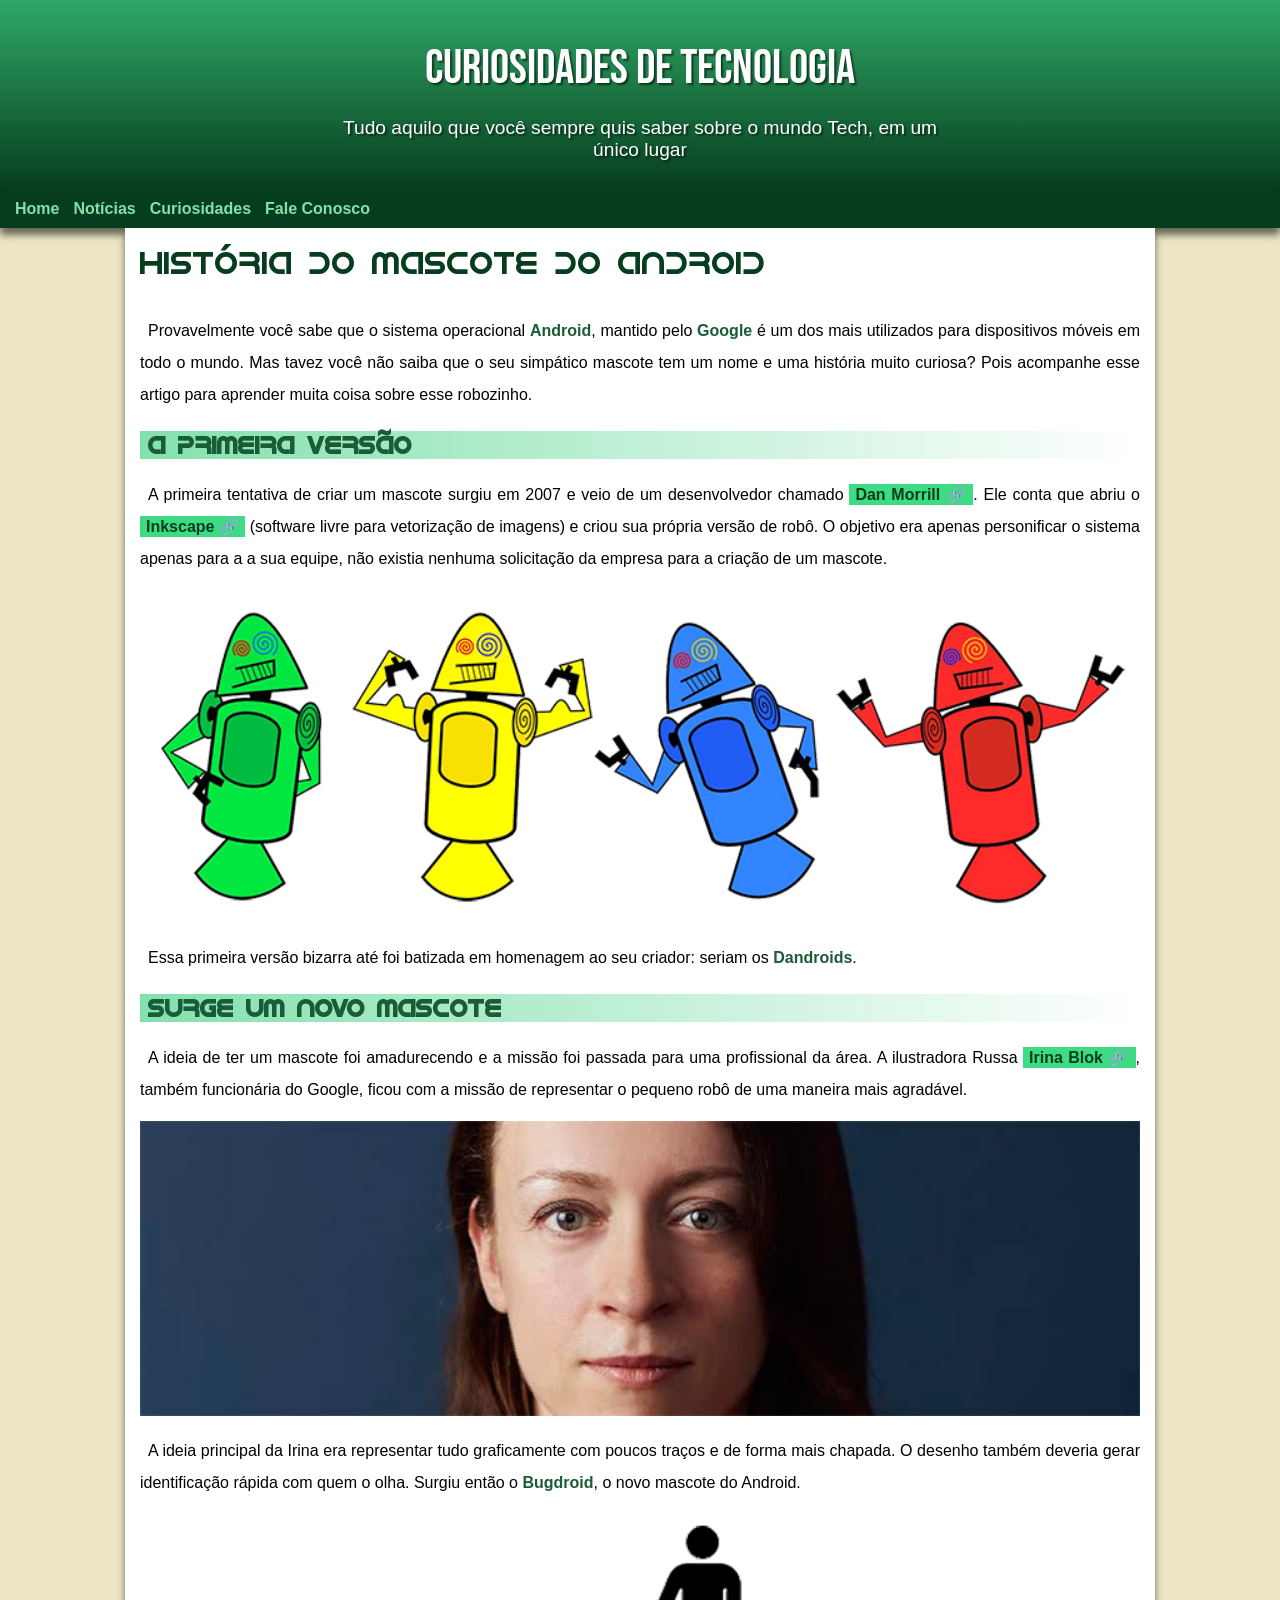
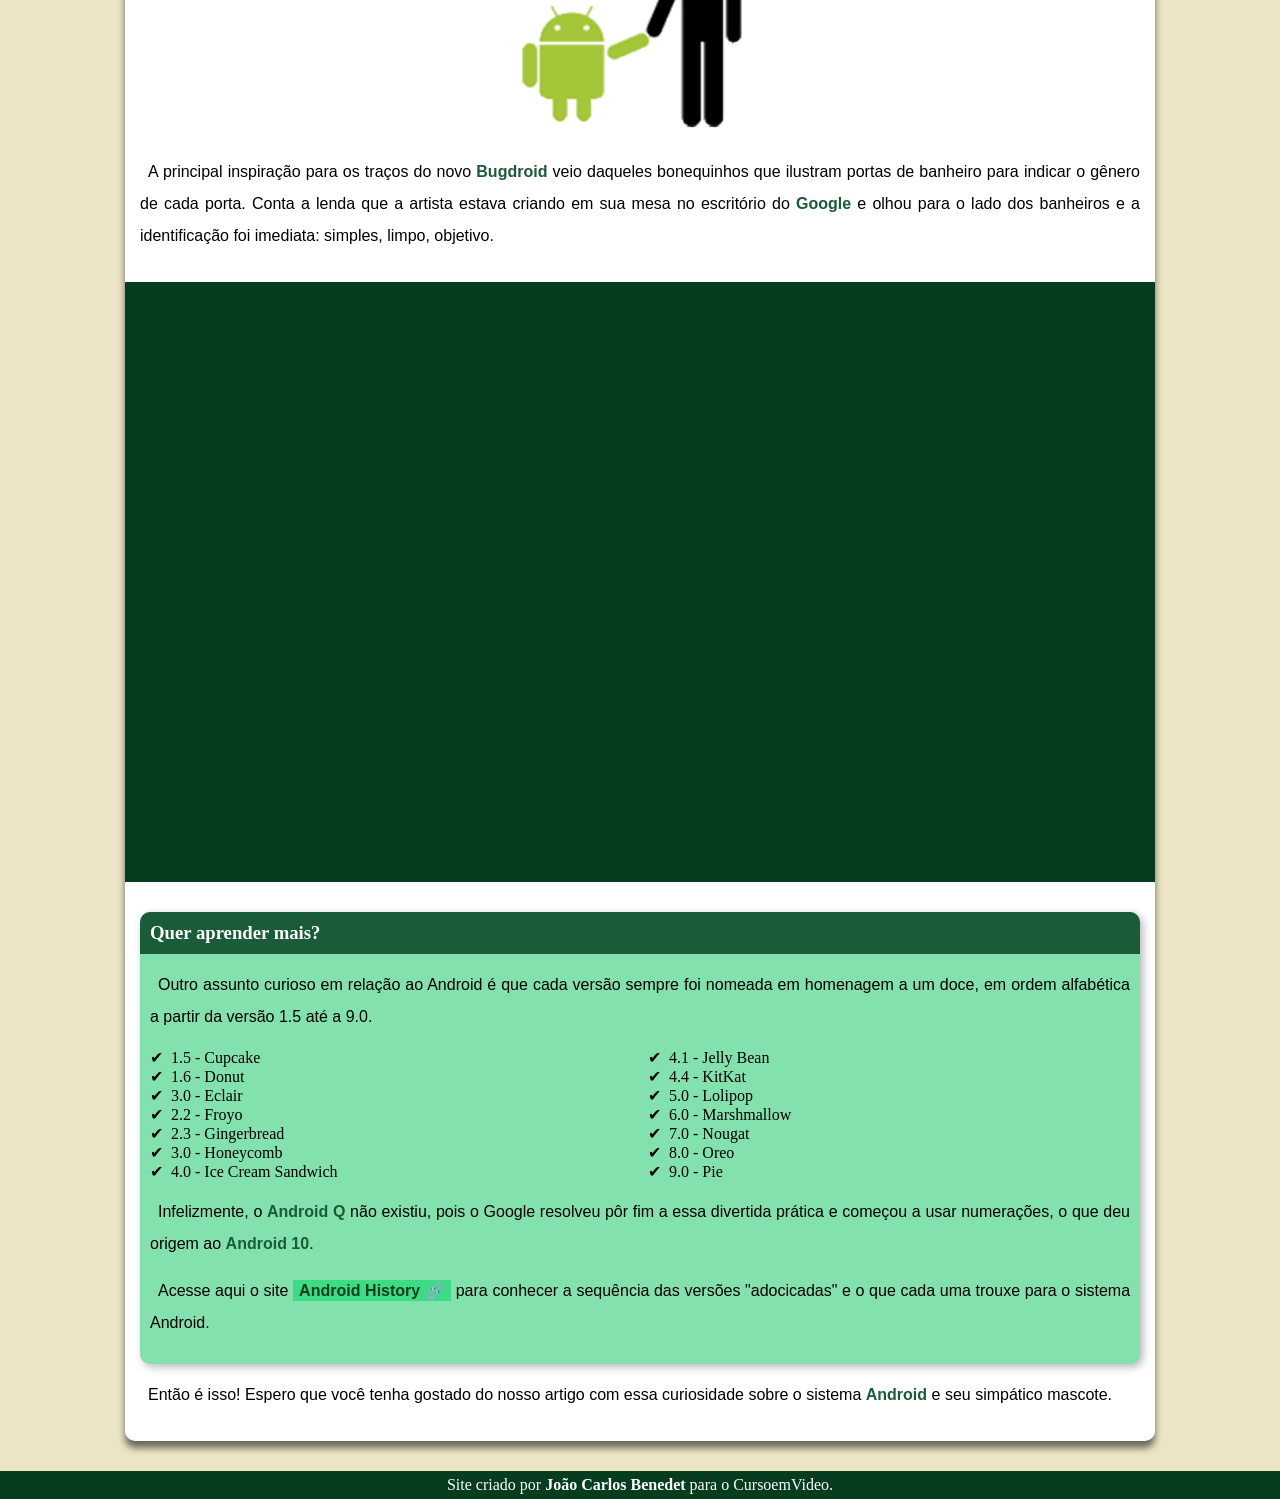
<file: index.html>
<!DOCTYPE html>
<html lang="pt-br">
<head>
    <meta charset="UTF-8">
    <meta http-equiv="X-UA-Compatible" content="IE=edge">
    <meta name="viewport" content="width=device-width, initial-scale=1.0">
    <link rel="sthortcut icon" href="../imagens/favicon.ico">
    <link rel="stylesheet" href="estilos/styles.css">
    <title>Projeto Android</title>
</head>
<body>
    <header>
        <h1>Curiosidades de Tecnologia</h1>
        <p>Tudo aquilo que você sempre quis saber sobre o mundo Tech, em um único lugar</p>
    </header>
    <nav>
        <a href="#">Home</a>
        <a href="#">Notícias</a>
        <a href="#">Curiosidades</a>
        <a href="#">Fale Conosco</a>
    </nav>
    <main>
        <h1>História do Mascote do Android</h1>
        <p>Provavelmente você sabe que o sistema operacional <strong>Android</strong>, mantido pelo <strong>Google</strong> é um dos mais utilizados para dispositivos móveis em todo o mundo. Mas tavez você não saiba que o seu simpático mascote tem um nome e uma história muito curiosa? Pois acompanhe esse artigo para aprender muita coisa sobre esse robozinho.</p>

        <h2>A primeira versão</h2>
        <p>A primeira tentativa de criar um mascote surgiu em 2007 e veio de um desenvolvedor chamado <a href="https://androidcommunity.com/dan-morrill-shows-us-the-android-mascot-that-almost-was-20130103/" target="_blank" class="externo">Dan Morrill</a>. Ele conta que abriu o <a href="https://inkscape.org/pt-br/" target="_blank" class="externo">Inkscape</a> (software livre para vetorização de imagens) e criou sua própria versão de robô. O objetivo era apenas personificar o sistema apenas para a a sua equipe, não existia nenhuma solicitação da empresa para a criação de um mascote.</p>

        <picture>
            <source media="(max-width: 670px)" srcset="../imagens/dan-droids-pq.png" alt="Imagem Dandroids vertical" type="image/png">
            <img src="imagens/dan-droids.png" alt="Imagem Dandroids horizontal" type="image/png">
        </picture>

        <p>Essa primeira versão bizarra até foi batizada em homenagem ao seu criador: seriam os <strong>Dandroids</strong>.</p>

        <h2>Surge um novo mascote</h2>
        <p>A ideia de ter um mascote foi amadurecendo e a missão foi passada para uma profissional da área. A ilustradora Russa <a href="https://www.irinablok.com/android" target="_blank" class="externo">Irina Blok</a>, também funcionária do Google, ficou com a missão de representar o pequeno robô de uma maneira mais agradável.</p>

        <picture>
            <source media="(max-width: 670px)" srcset="../imagens/irina-blok-pq.jpg" alt="Imagem Irina vertical" type="image/jpg">
            <img src="imagens/irina-blok.jpg" alt="Imagem Irina horizontal" type="image/jpg">
        </picture>

        <p>A ideia principal da Irina era representar tudo graficamente com poucos traços e de forma mais chapada. O desenho também deveria gerar identificação rápida com quem o olha. Surgiu então o <strong>Bugdroid</strong>, o novo mascote do Android.</p>

        <picture>
            <img src="imagens/bugdroid.png" alt="Imagem pessoa de mãos dadas com Bugdroid" class="pequena">
        </picture>

        <p>A principal inspiração para os traços do novo <strong>Bugdroid</strong> veio daqueles bonequinhos que ilustram portas de banheiro para indicar o gênero de cada porta. Conta a lenda que a artista estava criando em sua mesa no escritório do <strong>Google</strong> e olhou para o lado dos banheiros e a identificação foi imediata: simples, limpo, objetivo.</p>

        <div class="video">
           <iframe width="560" height="315" src="https://www.youtube.com/embed/l2UDgpLz20M" title="YouTube video player" frameborder="0" allow="accelerometer; autoplay; clipboard-write; encrypted-media; gyroscope; picture-in-picture; web-share" allowfullscreen></iframe>
        </div>

        <aside>
            <h3>Quer aprender mais? </h3>

            <p>Outro assunto curioso em relação ao Android é que cada versão sempre foi nomeada em homenagem a um doce, em ordem alfabética a partir da versão 1.5 até a 9.0.</p>

            <ul>
                <li>1.5 - Cupcake</li>
                <li>1.6 - Donut</li>
                <li>3.0 - Eclair</li>
                <li>2.2 - Froyo</li>
                <li>2.3 - Gingerbread</li>
                <li>3.0 - Honeycomb</li>
                <li>4.0 - Ice Cream Sandwich</li>
                <li>4.1 - Jelly Bean</li>
                <li>4.4 - KitKat</li>
                <li>5.0 - Lolipop</li>
                <li>6.0 - Marshmallow</li>
                <li>7.0 - Nougat</li>
                <li>8.0 - Oreo</li>
                <li>9.0 - Pie</li>
            </ul>

            <p>Infelizmente, o <strong>Android Q</strong> não existiu, pois o Google resolveu pôr fim a essa divertida prática e começou a usar numerações, o que deu origem ao <strong>Android 10</strong>.</p>
            <p>Acesse aqui o site <a href="https://www.android.com/intl/en_uk/history/#/donut" target="_blank" class="externo">Android History</a> para conhecer a sequência das versões "adocicadas" e o que cada uma trouxe para o sistema Android.</p>
        </aside>

        <p>Então é isso! Espero que você tenha gostado do nosso artigo com essa curiosidade sobre o sistema <strong>Android</strong> e seu simpático mascote.</p>

    </main>
    <footer>
        <p>Site criado por <strong>João Carlos Benedet</strong> para o <a href="">CursoemVideo</a>.</p>
    </footer>
</body>
</html>
</file>
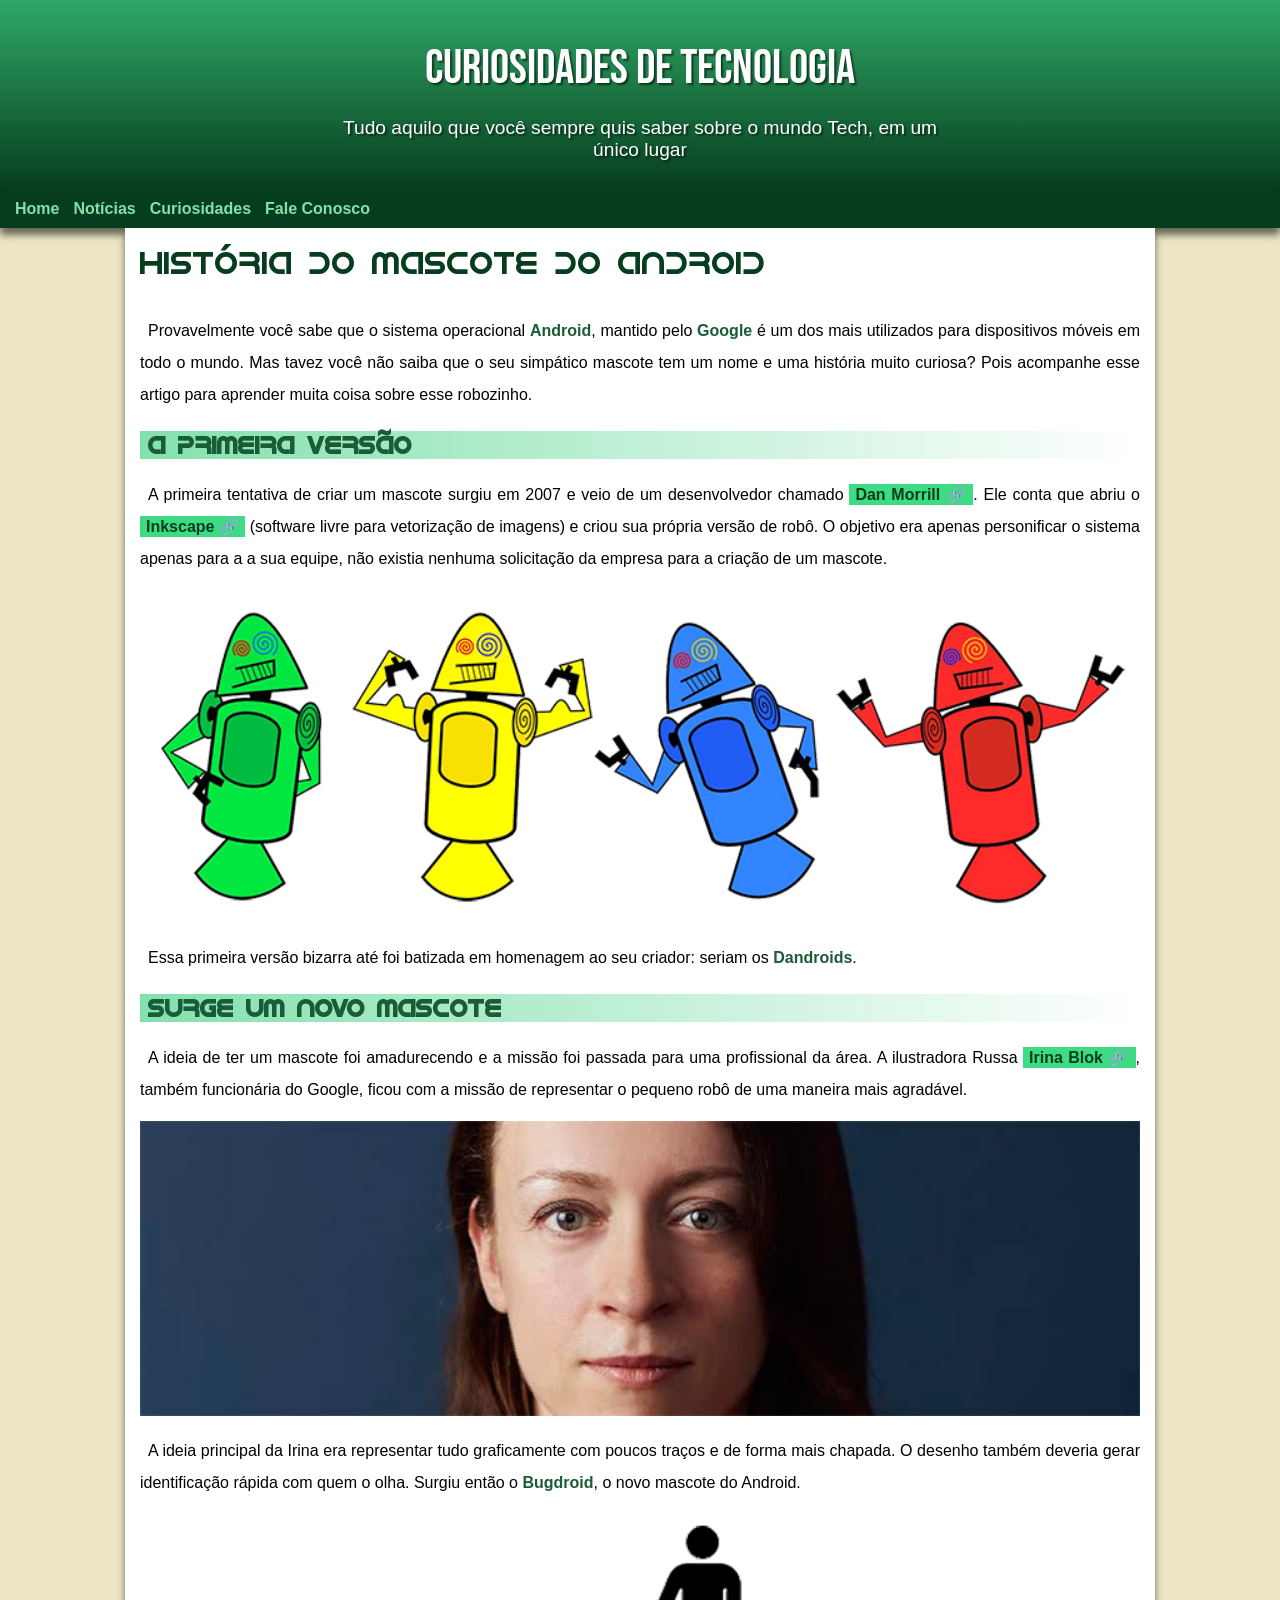
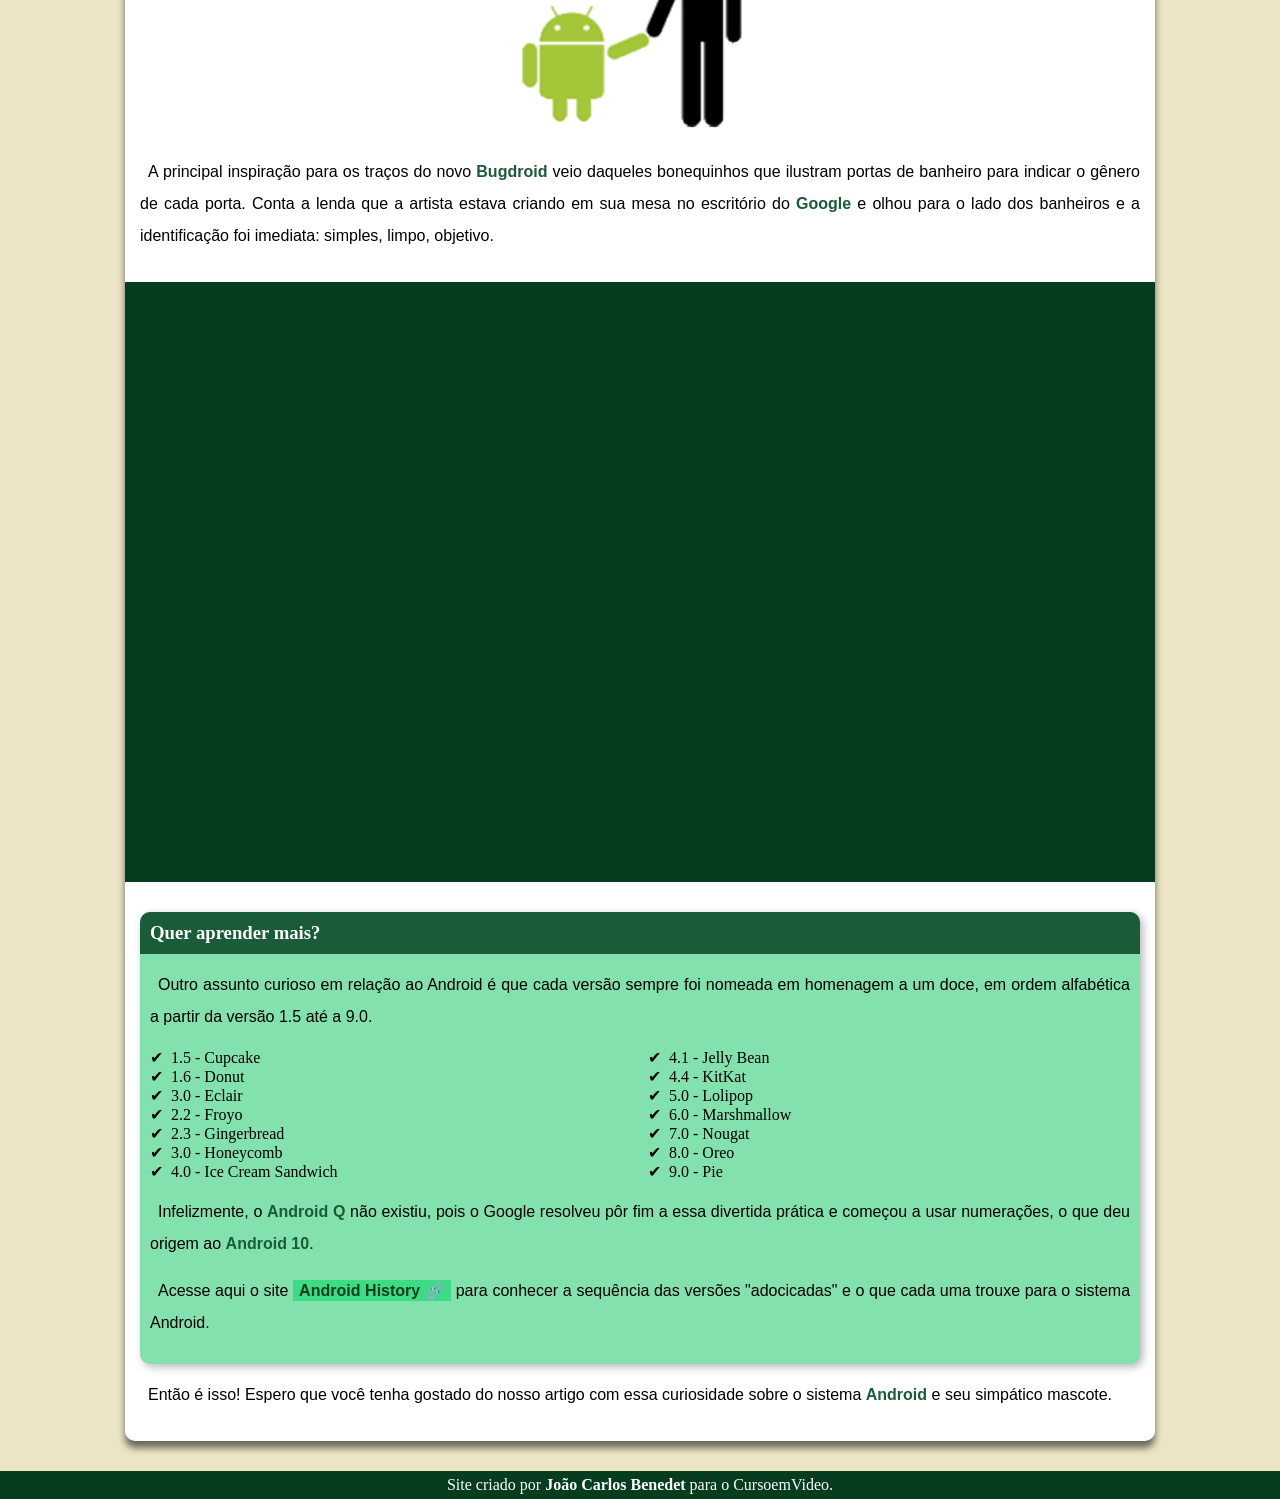
<file: paginas/index.html>
<!DOCTYPE html>
<html lang="pt-br">
<head>
    <meta charset="UTF-8">
    <meta http-equiv="X-UA-Compatible" content="IE=edge">
    <meta name="viewport" content="width=device-width, initial-scale=1.0">
    <link rel="sthortcut icon" href="../imagens/favicon.ico">
    <link rel="stylesheet" href="../estilos/styles.css">
    <title>Projeto Android</title>
</head>
<body>
    <header>
        <h1>Curiosidades de Tecnologia</h1>
        <p>Tudo aquilo que você sempre quis saber sobre o mundo Tech, em um único lugar</p>
    </header>
    <nav>
        <a href="#">Home</a>
        <a href="#">Notícias</a>
        <a href="#">Curiosidades</a>
        <a href="#">Fale Conosco</a>
    </nav>
    <main>
        <h1>História do Mascote do Android</h1>
        <p>Provavelmente você sabe que o sistema operacional <strong>Android</strong>, mantido pelo <strong>Google</strong> é um dos mais utilizados para dispositivos móveis em todo o mundo. Mas tavez você não saiba que o seu simpático mascote tem um nome e uma história muito curiosa? Pois acompanhe esse artigo para aprender muita coisa sobre esse robozinho.</p>

        <h2>A primeira versão</h2>
        <p>A primeira tentativa de criar um mascote surgiu em 2007 e veio de um desenvolvedor chamado <a href="https://androidcommunity.com/dan-morrill-shows-us-the-android-mascot-that-almost-was-20130103/" target="_blank" class="externo">Dan Morrill</a>. Ele conta que abriu o <a href="https://inkscape.org/pt-br/" target="_blank" class="externo">Inkscape</a> (software livre para vetorização de imagens) e criou sua própria versão de robô. O objetivo era apenas personificar o sistema apenas para a a sua equipe, não existia nenhuma solicitação da empresa para a criação de um mascote.</p>

        <picture>
            <source media="(max-width: 670px)" srcset="../imagens/dan-droids-pq.png" alt="Imagem Dandroids vertical" type="image/png">
            <img src="../imagens/dan-droids.png" alt="Imagem Dandroids horizontal" type="image/png">
        </picture>

        <p>Essa primeira versão bizarra até foi batizada em homenagem ao seu criador: seriam os <strong>Dandroids</strong>.</p>

        <h2>Surge um novo mascote</h2>
        <p>A ideia de ter um mascote foi amadurecendo e a missão foi passada para uma profissional da área. A ilustradora Russa <a href="https://www.irinablok.com/android" target="_blank" class="externo">Irina Blok</a>, também funcionária do Google, ficou com a missão de representar o pequeno robô de uma maneira mais agradável.</p>

        <picture>
            <source media="(max-width: 670px)" srcset="../imagens/irina-blok-pq.jpg" alt="Imagem Irina vertical" type="image/jpg">
            <img src="../imagens/irina-blok.jpg" alt="Imagem Irina horizontal" type="image/jpg">
        </picture>

        <p>A ideia principal da Irina era representar tudo graficamente com poucos traços e de forma mais chapada. O desenho também deveria gerar identificação rápida com quem o olha. Surgiu então o <strong>Bugdroid</strong>, o novo mascote do Android.</p>

        <picture>
            <img src="../imagens/bugdroid.png" alt="Imagem pessoa de mãos dadas com Bugdroid" class="pequena">
        </picture>

        <p>A principal inspiração para os traços do novo <strong>Bugdroid</strong> veio daqueles bonequinhos que ilustram portas de banheiro para indicar o gênero de cada porta. Conta a lenda que a artista estava criando em sua mesa no escritório do <strong>Google</strong> e olhou para o lado dos banheiros e a identificação foi imediata: simples, limpo, objetivo.</p>

        <div class="video">
           <iframe width="560" height="315" src="https://www.youtube.com/embed/l2UDgpLz20M" title="YouTube video player" frameborder="0" allow="accelerometer; autoplay; clipboard-write; encrypted-media; gyroscope; picture-in-picture; web-share" allowfullscreen></iframe>
        </div>

        <aside>
            <h3>Quer aprender mais? </h3>

            <p>Outro assunto curioso em relação ao Android é que cada versão sempre foi nomeada em homenagem a um doce, em ordem alfabética a partir da versão 1.5 até a 9.0.</p>

            <ul>
                <li>1.5 - Cupcake</li>
                <li>1.6 - Donut</li>
                <li>3.0 - Eclair</li>
                <li>2.2 - Froyo</li>
                <li>2.3 - Gingerbread</li>
                <li>3.0 - Honeycomb</li>
                <li>4.0 - Ice Cream Sandwich</li>
                <li>4.1 - Jelly Bean</li>
                <li>4.4 - KitKat</li>
                <li>5.0 - Lolipop</li>
                <li>6.0 - Marshmallow</li>
                <li>7.0 - Nougat</li>
                <li>8.0 - Oreo</li>
                <li>9.0 - Pie</li>
            </ul>

            <p>Infelizmente, o <strong>Android Q</strong> não existiu, pois o Google resolveu pôr fim a essa divertida prática e começou a usar numerações, o que deu origem ao <strong>Android 10</strong>.</p>
            <p>Acesse aqui o site <a href="https://www.android.com/intl/en_uk/history/#/donut" target="_blank" class="externo">Android History</a> para conhecer a sequência das versões "adocicadas" e o que cada uma trouxe para o sistema Android.</p>
        </aside>

        <p>Então é isso! Espero que você tenha gostado do nosso artigo com essa curiosidade sobre o sistema <strong>Android</strong> e seu simpático mascote.</p>

    </main>
    <footer>
        <p>Site criado por <strong>João Carlos Benedet</strong> para o <a href="">CursoemVideo</a>.</p>
    </footer>
</body>
</html>
</file>
<file: estilos/styles.css>
@charset "UTF-8";

@import url('https://fonts.googleapis.com/css2?family=Bebas+Neue&display=swap');
@font-face{
    font-family: 'Android';
    src: url(../fontes/idroid.otf) format(opentype);
    font-weight: normal;
}
:root {
    --cor0: #ebe5c5;
    --cor1: #83e1ad;
    --cor2: #3ddc84;
    --cor3: #2fa866;
    --cor4: #1a5c37;
    --cor5: #063d1e;

    --fonte-padrao: Arial, Verdana, Helvetica, sans-serif;
    --fonte-destaque: 'Bebas Neue', cursive;
    --fonte-android: 'Android', cursive;
}


    /*  Geral Página  */
*{
    margin: 0px;
    padding: 0px;
}
body{
    background-color: var(--cor0);
}
a.externo::after{
    content: '\00A0\1F517';
}


    /*  Cabeçalho */
header{
    background-image: linear-gradient(to bottom, var(--cor3), var(--cor5));
    text-align: center;
    height: 150px;
    padding-top: 40px;
}
header > h1{
    font-family: var(--fonte-destaque);
    color: white;
    font-size: 3em;
    font-weight: normal;
    text-shadow: 2px 2px 2px rgba(0, 0, 0, 0.548);
    margin-bottom: 20px;
}
header > p{
    font-family: var(--fonte-padrao);
    color: white;
    text-shadow: 2px 2px 2px rgba(0, 0, 0, 0.548);
    font-size: 1.2em;
    max-width: 600px;
    padding-right: 10px;
    padding-left: 10px;
    padding-bottom: 40px;
    margin: auto;
}
nav{
    display: block;
    background-color: var(--cor5);
    padding: 10px;
    box-shadow: 0px 7px 7px rgba(0, 0, 0, 0.548);
}
nav > a{
    font-family: var(--fonte-padrao);
    font-weight: bold;
    text-decoration: none;
    color: var(--cor1);
    padding: 5px;
    border-radius: 5px;
}
nav > a:hover{
    background-color: var(--cor3);
    color: var(--cor5);
}


    /*  Principal   */
main{
    min-width: 300px;
    max-width: 1000px;
    border-bottom-left-radius: 10px;
    border-bottom-right-radius: 10px;
    margin: auto;
    margin-bottom: 30px;
    background-color: white;
    box-shadow: 0px 7px 7px rgba(0, 0, 0, 0.548);
    padding: 15px;
}
main h1{
    font-family: var(--fonte-android);
    font-weight: lighter;
    color: #063d1e;
    padding-bottom: 20px;
}
main h2{
    background-image: linear-gradient(to right, var(--cor1), transparent);
    font-family: var(--fonte-android);
    color: var(--cor4);
    font-weight: -1em;
    text-indent: 8px;
    margin-top: 20px;
    margin-bottom: 20px;
}
main p{
    font-family: var(--fonte-padrao);
    text-align: justify;
    text-indent: 8px;
    font-size: 1em;
    line-height: 2em;
    margin: 15px 0px;
}
main a{
    background-color: var(--cor2);
    color: var(--cor5);
    text-decoration: none;
    font-weight: bold;
    padding: 2px 6px;
}
main a:hover{
    text-decoration: underline;
    color: var(--cor4);
}
main strong{
    color: var(--cor4);
}
main img{
    width: 100%;
}
main source{
    max-width: 350px;
    display: block;
    margin: auto;
}
.pequena{
    max-width: 350px;
    display: block;
    margin: auto;
}
.video{
    background-color: var(--cor5);
    margin: 30px -15px 30px -15px;
    padding: 20px;
    padding-bottom: 58%;
    position: relative;
}
.video > iframe {
    position: absolute;
    top: 5%;
    left: 5%;
    width: 90%;
    height: 90%;
}


    /*  Pedaço à parte  */
aside {
    background-color: var(--cor1);
    padding: 10px;
    border-radius: 10px;
    box-shadow: 3px 3px 8px rgba(0, 0, 0, 0.281);
} 
aside > h3 {
    background-color: var(--cor4);
    color: white;
    padding: 10px;
    margin: -10px -10px 0px -10px;
    border-radius: 10px 10px 0px 0px;
}   
aside > ul {
    list-style-type: '\2714\00A0\00A0';
    list-style-position: inside;
    columns: 2;
}


    /*  Rodapé    */
footer {
    background-color: var(--cor5);
    color: white;
    text-align: center;
    font-size: 1em;
    font-weight: lighter;
    padding: 5px;
}
    
footer a {
    color: white;
    font-weight: bolder;
    text-decoration: none;
}
    
footer a:hover {
    text-decoration: underline;
    color: var(--cor1);
}
</file>
